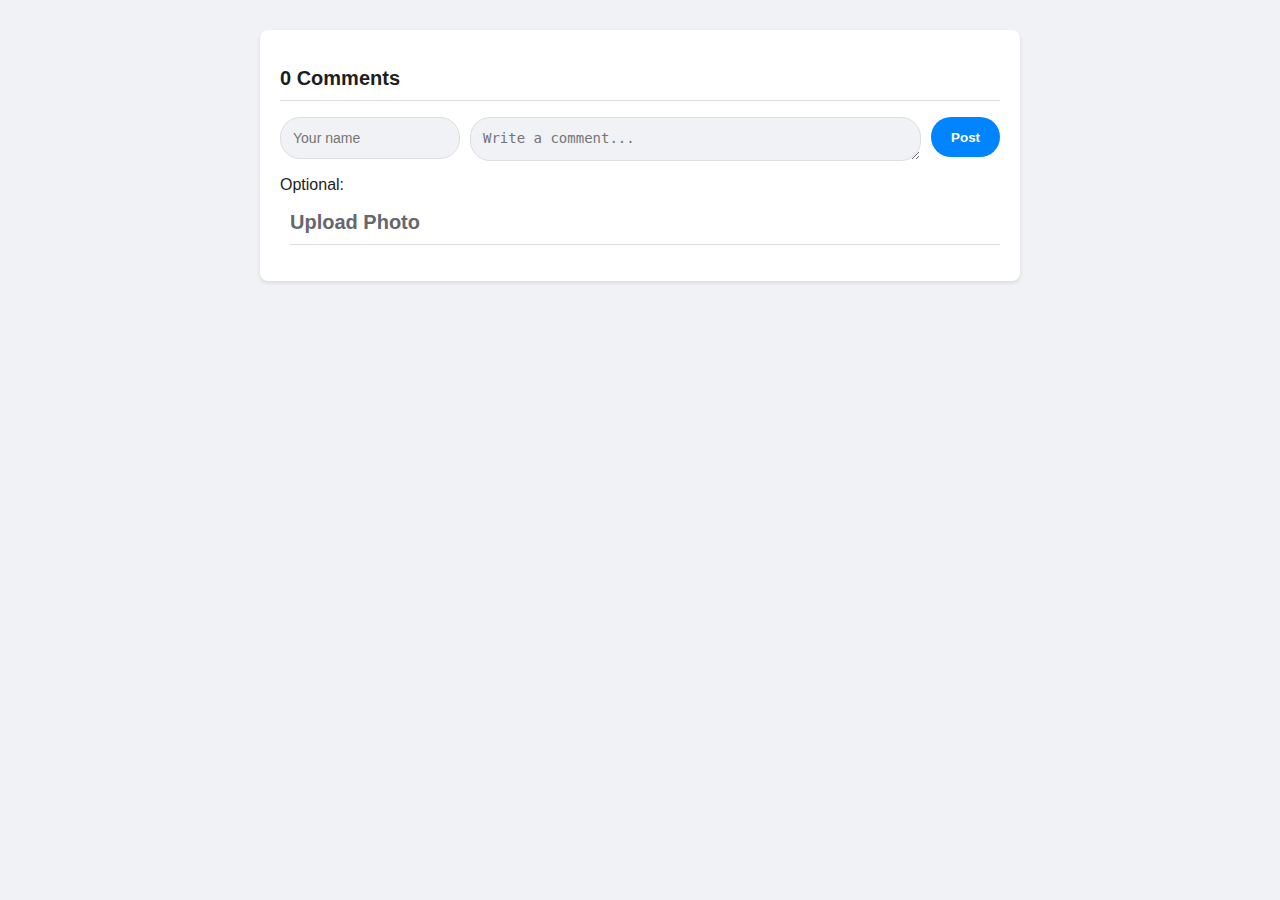
<file: comment.html>
<!DOCTYPE html>
<html lang="en">
<head>
<meta charset="UTF-8">
<title>Professional Comments System</title>

<style>
body{font-family: 'Segoe UI', Arial, sans-serif; background:#f0f2f5; color: #1c1e21;}
.container{width:720px; margin:30px auto; background:#fff; padding:20px; border-radius:8px; box-shadow: 0 2px 4px rgba(0,0,0,0.1);}
h2{font-size: 20px; border-bottom: 1px solid #ddd; padding-bottom: 10px;}

/* Input Area */
.add-comment{ display:flex; gap:10px; margin-bottom:15px; align-items:flex-start;}
textarea, input[type=text]{
  padding:12px; border:1px solid #ddd; border-radius:20px;
  background: #f0f2f5; font-size:14px; outline: none; box-sizing:border-box;
}
#nameInput{width:180px;}
#commentInput{flex:1; height: 44px;}
button{
  padding:0 20px; cursor:pointer; height:40px; background: #0084ff; 
  color: #fff; border: none; border-radius: 20px; font-weight: bold;
}
button:hover{background: #0073e6;}

/* File Upload Styling */
.file-label { font-size: 13px; color: #65676b; margin-left: 10px; cursor: pointer; display: block; margin-bottom: 15px;}
.file-label:hover { text-decoration: underline; color: #0084ff; }

/* Avatar Styling */
.avatar{
  width:40px; height:40px; border-radius:50%; overflow:hidden;
  display: flex; align-items: center; justify-content: center;
  color: white; font-weight: bold; font-size: 18px; text-transform: uppercase;
  flex-shrink: 0; background: #ccc;
}
.avatar img{width:100%; height:100%; object-fit:cover}

/* Comments List */
.comment{display:flex; margin-top:20px; gap: 12px;}
.comment-content { background: #f0f2f5; padding: 10px 15px; border-radius: 18px; position: relative; max-width: 85%; }
.header{font-weight:bold; font-size:13px;}
.header span{color:#65676b; font-weight: normal; font-size:11px; margin-left:8px}
.text-body { font-size: 14px; margin-top: 4px; line-height: 1.4; }

.actions { margin-left: 52px; margin-top: 4px; display: flex; gap: 15px; }
.actions span { cursor:pointer; font-size:12px; color:#65676b; font-weight: bold; }
.actions span:hover { text-decoration: underline; }
.delete-btn { color: #f02849 !important; }

/* Reply Box */
.reply-box{ display:none; margin-left:52px; margin-top:10px; }
.reply-box input, .reply-box textarea { border-radius: 12px; margin-bottom: 5px; width: 100%; display: block; }
.reply { margin-left: 52px; margin-top: 15px; display: flex; gap: 10px; align-items: flex-start; }

/* Popup */
#popup{
  display:none; position:fixed; top:50%; left:50%; transform:translate(-50%,-50%);
  background:#fff; padding:20px; border-radius:8px; box-shadow:0 10px 25px rgba(0,0,0,0.2);
  z-index:1000; text-align:center; min-width: 250px;
}
</style>
</head>

<body>
<div class="container">
<h2 id="count">0 Comments</h2>

<div id="popup">
  <p id="popupMessage" style="margin-bottom: 15px;"></p>
  <button onclick="closePopup()">OK</button>
</div>

<div class="add-comment">
  <input type="text" id="nameInput" placeholder="Your name">
  <textarea id="commentInput" placeholder="Write a comment..."></textarea>
  <button onclick="addComment()">Post</button>
</div>
Optional:  
<label class="file-label">
  <h2>Upload Photo</h2>
  <input type="file" id="photoInput" accept="image/*" style="display:none">
</label>

<div id="commentsDiv"></div>
</div>

<script>
let comments = JSON.parse(localStorage.getItem("myComments")) || [];

function saveData() { localStorage.setItem("myComments", JSON.stringify(comments)); }

function getRandomColor() {
  const colors = ['#f44336', '#e91e63', '#9c27b0', '#673ab7', '#3f51b5', '#2196f3', '#009688', '#4caf50', '#ff9800', '#ff5722'];
  return colors[Math.floor(Math.random() * colors.length)];
}

function showPopup(msg) { document.getElementById("popupMessage").innerText = msg; document.getElementById("popup").style.display="block"; }
function closePopup() { document.getElementById("popup").style.display="none"; }

async function getBase64(file) {
  return new Promise((res) => {
    const reader = new FileReader();
    reader.readAsDataURL(file);
    reader.onload = () => res(reader.result);
  });
}

async function addComment(){
  const name = document.getElementById("nameInput").value.trim();
  const text = document.getElementById("commentInput").value.trim();
  const photo = document.getElementById("photoInput").files[0];

  if(!name || !text) return showPopup("Please enter name and comment!");

  let imgData = photo ? await getBase64(photo) : null;

  comments.unshift({
    name, text, img: imgData, color: getRandomColor(),
    time: Date.now(), likes: 0, replies: []
  });

  document.getElementById("nameInput").value="";
  document.getElementById("commentInput").value="";
  document.getElementById("photoInput").value="";
  saveData(); render();
}

function render(){
  document.getElementById("count").innerText = `${comments.length} Comments`;
  const div = document.getElementById("commentsDiv");
  div.innerHTML = "";

  comments.forEach((c, i) => {
    const timeStr = new Date(c.time).toLocaleDateString();
    div.innerHTML += `
      <div class="comment">
        <div class="avatar" style="background:${c.color}">${c.img ? `<img src="${c.img}">` : c.name[0]}</div>
        <div class="comment-content">
          <div class="header">${c.name} <span>${timeStr}</span></div>
          <div class="text-body">${c.text}</div>
        </div>
      </div>
      <div class="actions">
        <span onclick="like(${i})">Like (${c.likes})</span>
        <span onclick="toggleReply(${i})">Reply</span>
        <span class="delete-btn" onclick="del(${i})">Delete</span>
      </div>
      <div id="rBox${i}" class="reply-box">
        <input type="text" id="rName${i}" placeholder="Your name">
        <textarea id="rText${i}" placeholder="Write a reply..."></textarea>
        <button onclick="addReply(${i})">Reply</button>
      </div>
      ${c.replies.map(r => `
        <div class="reply">
          <div class="avatar" style="width:30px; height:30px; font-size:14px; background:${r.color}">
            ${r.img ? `<img src="${r.img}">` : r.name[0]}
          </div>
          <div class="comment-content" style="background:#f0f2f5;">
            <div class="header" style="font-size:12px;">${r.name}</div>
            <div class="text-body" style="font-size:13px;">${r.text}</div>
          </div>
        </div>
      `).join('')}
    `;
  });
}

function like(i) { comments[i].likes++; saveData(); render(); }
function del(i) { if(confirm("Delete?")) { comments.splice(i,1); saveData(); render(); } }
function toggleReply(i) { const b = document.getElementById("rBox"+i); b.style.display = b.style.display==='block' ? 'none' : 'block'; }

async function addReply(i) {
  const n = document.getElementById("rName"+i).value;
  const t = document.getElementById("rText"+i).value;
  if(!n || !t) return showPopup("Fill both fields!");
  comments[i].replies.push({name:n, text:t, color:getRandomColor(), time:Date.now()});
  saveData(); render();
}

render();
</script>
</body>
</html>
</file>
